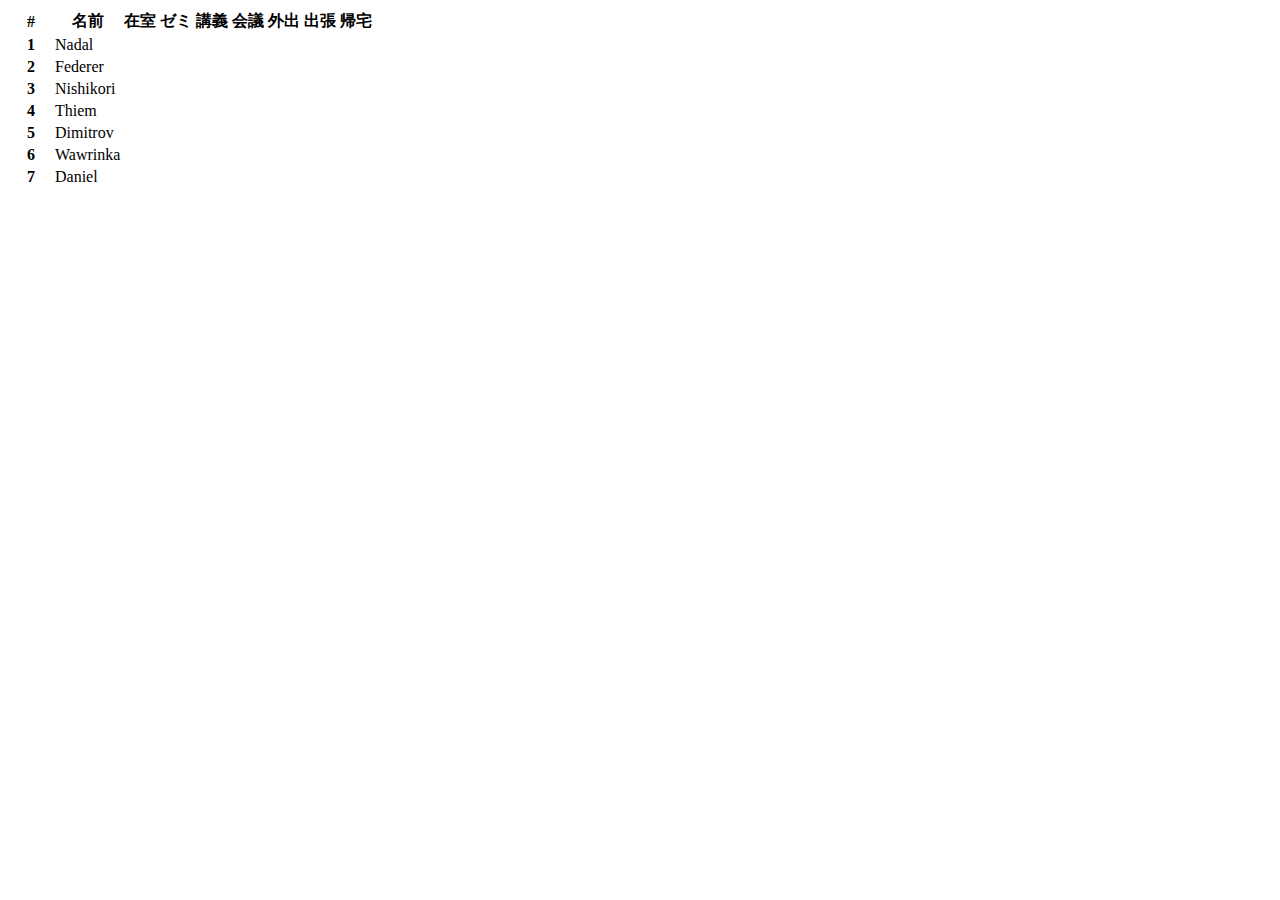
<file: check_time/templates/state_listooo.html>
<!DOCTYPE html>
<html lang="en">
<head>
    <meta charset="UTF-8">
    <meta name="viewport" content="width=device-width, initial-scale=1.0">
    <link href="https://cdn.jsdelivr.net/npm/bootstrap@5.3.0/dist/css/bootstrap.min.css" rel="stylesheet" integrity="sha384-9ndCyUaIbzAi2FUVXJi0CjmCapSmO7SnpJef0486qhLnuZ2cdeRhO02iuK6FUUVM" crossorigin="anonymous">
    <script src="https://cdn.jsdelivr.net/npm/bootstrap@5.3.0/dist/js/bootstrap.bundle.min.js" integrity="sha384-geWF76RCwLtnZ8qwWowPQNguL3RmwHVBC9FhGdlKrxdiJJigb/j/68SIy3Te4Bkz" crossorigin="anonymous"></script>
    <title>Laffice</title>

</head>
<body>
<div class="container mt-5 w-75">
    <table class="table, table table-bordered ", style="table-layout:fixed" >
        <thead>
          <tr>
            <th scope="col" style="width:40px">#</th>
            <th scope="col">名前</th>
            <th scope="col">在室</th>
            <th scope="col">ゼミ</th>
            <th scope="col">講義</th>
            <th scope="col">会議</th>
            <th scope="col">外出</th>
            <th scope="col">出張</th>
            <th scope="col">帰宅</th>
          </tr>
        </thead>
        <tbody>
          <tr >
            <th scope="row">1</th>
            <td>Nadal</td>
            <td></td>
            <td></td>
            <td></td>
            <td class="bg-primary"></td>
            <td></td>
            <td></td>
            <td></td>
          </tr>
          <tr>
            <th scope="row">2</th>
            <td>Federer</td>
            <td></td>
            <td></td>
            <td class="bg-secondary"></td>
            <td></td>
            <td></td>
            <td></td>
            <td></td>
          </tr>
          <tr>
            <th scope="row">3</th>
            <td>Nishikori</td>
            <td></td>
            <td></td>
            <td class="bg-success"></td>
            <td></td>
            <td></td>
            <td></td>
            <td></td>
          </tr>
          <tr>
            <th scope="row">4</th>
            <td>Thiem</td>
            <td></td>
            <td></td>
            <td></td>
            <td></td>
            <td></td>
            <td class="bg-danger"></td>
            <td></td>
          </tr>
          <tr >
            <th scope="row">5</th>
            <td>Dimitrov</td>
            <td></td>
            <td class="bg-warning"></td>
            <td></td>
            <td></td>
            <td></td>
            <td></td>
            <td></td>
          </tr>
          <tr >
            <th scope="row">6</th>
            <td>Wawrinka</td>
            <td></td>
            <td class="bg-info"></td>
            <td></td>
            <td></td>
            <td></td>
            <td></td>
            <td></td>
          </tr>
          <tr >
            <th scope="row">7</th>
            <td>Daniel</td>
            <td></td>
            <td></td>
            <td></td>
            <td></td>
            <td></td>
            <td></td>
            <td class="table-dark"></td>
          </tr>
        </tbody>
      </table>
    </div>

</body>
</html>
</file>
